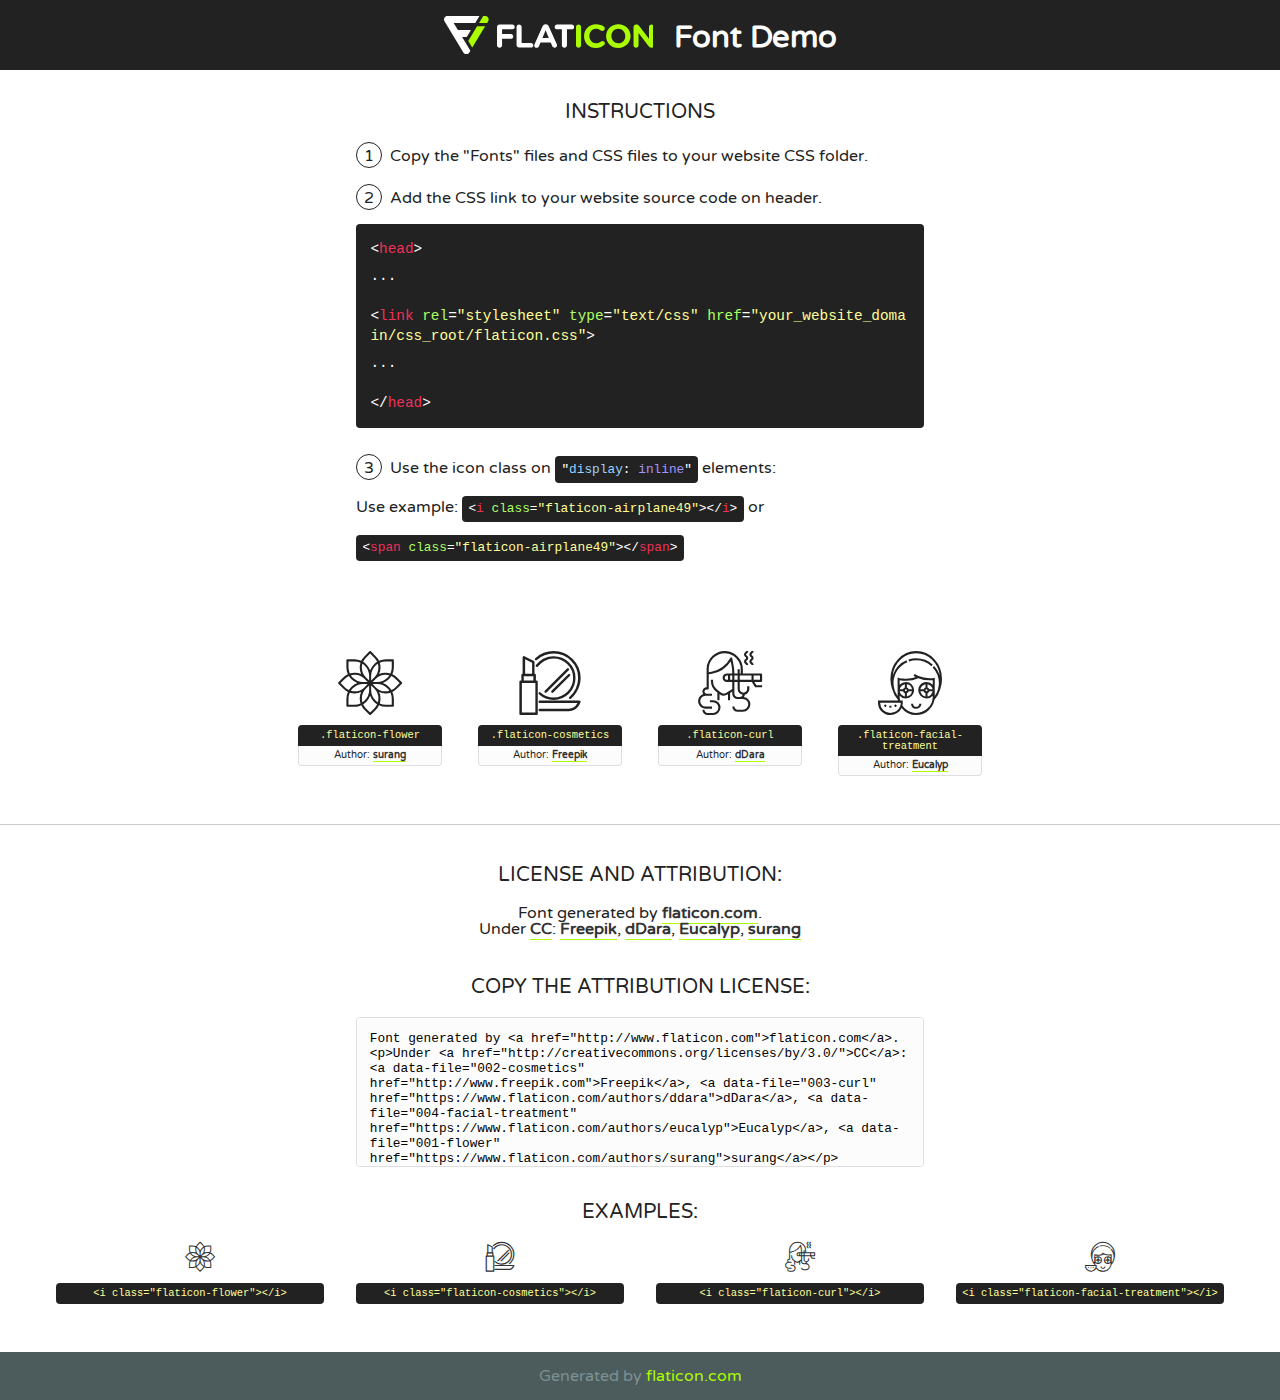
<file: flaticon/font/flaticon.html>
<!DOCTYPE html>
<!--
  Flaticon icon font: Flaticon
  Creation date: 08/09/2018 05:20
-->
<html>
<!DOCTYPE html>
<html>

<head>
    <title>Flaticon WebFont</title>
    <link href="http://fonts.googleapis.com/css?family=Varela+Round" rel="stylesheet" type="text/css" />
    <link rel="stylesheet" type="text/css" href="flaticon.css">
    <meta charset="UTF-8">
    <style>
    html, body, div, span, applet, object, iframe,
    h1, h2, h3, h4, h5, h6, p, blockquote, pre,
    a, abbr, acronym, address, big, cite, code,
    del, dfn, em, img, ins, kbd, q, s, samp,
    small, strike, strong, sub, sup, tt, var,
    b, u, i, center,
    dl, dt, dd, ol, ul, li,
    fieldset, form, label, legend,
    table, caption, tbody, tfoot, thead, tr, th, td,
    article, aside, canvas, details, embed, 
    figure, figcaption, footer, header, hgroup, 
    menu, nav, output, ruby, section, summary,
    time, mark, audio, video {
        margin: 0;
        padding: 0;
        border: 0;
        font-size: 100%;
        font: inherit;
        vertical-align: baseline;
    }
    /* HTML5 display-role reset for older browsers */
    article, aside, details, figcaption, figure, 
    footer, header, hgroup, menu, nav, section {
        display: block;
    }
    body {
        line-height: 1;
    }
    ol, ul {
        list-style: none;
    }
    blockquote, q {
        quotes: none;
    }
    blockquote:before, blockquote:after,
    q:before, q:after {
        content: '';
        content: none;
    }
    table {
        border-collapse: collapse;
        border-spacing: 0;
    }
    body {
        font-family: 'Varela Round', Helvetica, Arial, sans-serif;
        font-size: 16px;
        color: #222;
    }
    a {
        color: #333;
        border-bottom: 1px solid #a9fd00;
        font-weight: bold;
        text-decoration: none;
    }
    * {
        -moz-box-sizing: border-box;
        -webkit-box-sizing: border-box;
        box-sizing: border-box;
        margin: 0;
        padding: 0;
    }
    [class^="flaticon-"]:before, [class*=" flaticon-"]:before, [class^="flaticon-"]:after, [class*=" flaticon-"]:after {
        font-family: Flaticon;
        font-size: 30px;
        font-style: normal;
        margin-left: 20px;
        color: #333;
    }
    .wrapper {
        max-width: 600px;
        margin: auto;
        padding: 0 1em;
    }
    .title {
        font-size: 1.25em;
        text-align: center;
        margin-bottom: 1em;
        text-transform: uppercase;
    }
    header {
        text-align: center;
        background-color: #222;
        color: #fff;
        padding: 1em;
    }
    header .logo {
        width: 210px;
        height: 38px;
        display: inline-block;
        vertical-align: middle;
        margin-right: 1em;
        border: none;
    }
    header strong {
        font-size: 1.95em;
        font-weight: bold;
        vertical-align: middle;
        margin-top: 5px;
        display: inline-block;
    }
    .demo {
        margin: 2em auto;
        line-height: 1.25em;
    }
    .demo ul li {
        margin-bottom: 1em;
    }
    .demo ul li .num {
        color: #222;
        border-radius: 20px;
        display: inline-block;
        width: 26px;
        padding: 3px;
        height: 26px;
        text-align: center;
        margin-right: 0.5em;
        border: 1px solid #222;
    }
    .demo ul li code {
        background-color: #222;
        border-radius: 4px;
        padding: 0.25em 0.5em;
        display: inline-block;
        color: #fff;
        font-family: Consolas,Monaco,Lucida Console,Liberation Mono,DejaVu Sans Mono,Bitstream Vera Sans Mono,Courier New, monospace;
        font-weight: lighter;
        margin-top: 1em;
        font-size: 0.8em;
        word-break: break-all;
    }
    .demo ul li code.big {
        padding: 1em;
        font-size: 0.9em;
    }
    .demo ul li code .red {
        color: #EF3159;
    }
    .demo ul li code .green {
        color: #ACFF65;
    }
    .demo ul li code .yellow {
        color: #FFFF99;
    }
    .demo ul li code .blue {
        color: #99D3FF;
    }
    .demo ul li code .purple {
        color: #A295FF;
    }
    .demo ul li code .dots {
        margin-top: 0.5em;
        display: block;
    }
    #glyphs {
        border-bottom: 1px solid #ccc;
        padding: 2em 0;
        text-align: center;
    }
    .glyph {
        display: inline-block;
        width: 9em;
        margin: 1em;
        text-align: center;
        vertical-align: top;
        background: #FFF;
    }
    .glyph .glyph-icon {
        padding: 10px;
        display: block;
        font-family:"Flaticon";
        font-size: 64px;
        line-height: 1;
    }
    .glyph .glyph-icon:before {
        font-size: 64px;
        color: #222;
        margin-left: 0;
    }
    .class-name {
        font-size: 0.65em;
        background-color: #222;
        color: #fff;
        border-radius: 4px 4px 0 0;
        padding: 0.5em;
        color: #FFFF99;
        font-family: Consolas,Monaco,Lucida Console,Liberation Mono,DejaVu Sans Mono,Bitstream Vera Sans Mono,Courier New, monospace;
    }
    .author-name {
        font-size: 0.6em;
        background-color: #fcfcfd;
        border: 1px solid #DEDEE4;
        border-top: 0;
        border-radius: 0 0 4px 4px;
        padding: 0.5em;
    }
    .class-name:last-child {
        font-size: 10px;
        color:#888;
    }
    .class-name:last-child a {
        font-size: 10px;
        color:#555;
    }
    .class-name:last-child a:hover {
        color:#a9fd00;
    }
    .glyph > input {
        display: block;
        width: 100px;
        margin: 5px auto;
        text-align: center;
        font-size: 12px;
        cursor: text;
    }
    .glyph > input.icon-input {
        font-family:"Flaticon";
        font-size: 16px;
        margin-bottom: 10px;
    }
    .attribution .title {
        margin-top: 2em;
    }
    .attribution textarea {
        background-color: #fcfcfd;
        padding: 1em;
        border: none;
        box-shadow: none;
        border: 1px solid #DEDEE4;
        border-radius: 4px;
        resize: none;
        width: 100%;
        height: 150px;
        font-size: 0.8em;
        font-family: Consolas,Monaco,Lucida Console,Liberation Mono,DejaVu Sans Mono,Bitstream Vera Sans Mono,Courier New, monospace;
        -webkit-appearance: none;
    }
    .iconsuse {
        margin: 2em auto;
        text-align: center;
        max-width: 1200px;
    }
    .iconsuse:after {
        content: '';
        display: table;
        clear: both;
    }
    .iconsuse .image {
        float: left;
        width: 25%;
        padding: 0 1em;
    }
    .iconsuse .image p {
        margin-bottom: 1em;
    }
    .iconsuse .image span {
        display: block;
        font-size: 0.65em;
        background-color: #222;
        color: #fff;
        border-radius: 4px;
        padding: 0.5em;
        color: #FFFF99;
        margin-top: 1em;
        font-family: Consolas,Monaco,Lucida Console,Liberation Mono,DejaVu Sans Mono,Bitstream Vera Sans Mono,Courier New, monospace;
    }
    #footer {
        text-align: center;
        background-color: #4C5B5C;
        color: #7c9192;
        padding: 1em;
    }
    #footer a {
        border: none;
        color: #a9fd00;
        font-weight: normal;
    }
    @media (max-width: 960px) {
        .iconsuse .image {
            width: 50%;
        }
    }
    @media (max-width: 560px) {
        .iconsuse .image {
            width: 100%;
        }
    }
    </style>
</head>

<body class="characters-off">

    <header>
        <a href="http://www.flaticon.com" target="_blank" class="logo">
            <svg version="1.1" xmlns="http://www.w3.org/2000/svg" xmlns:xlink="http://www.w3.org/1999/xlink" xmlns:a="http://ns.adobe.com/AdobeSVGViewerExtensions/3.0/" viewBox="0 0 560.875 102.036" enable-background="new 0 0 560.875 102.036" xml:space="preserve">
                <defs>
                </defs>
                <g>
                    <g class="letters">
                        <path fill="#ffffff" d="M141.596,29.675c0-3.777,2.985-6.767,6.764-6.767h34.438c3.426,0,6.15,2.728,6.15,6.15
                        c0,3.43-2.724,6.149-6.15,6.149h-27.674v13.091h23.719c3.429,0,6.151,2.724,6.151,6.15c0,3.43-2.723,6.149-6.151,6.149h-23.719
                        v17.574c0,3.773-2.986,6.761-6.764,6.761c-3.779,0-6.764-2.989-6.764-6.761V29.675z"></path>
                        <path fill="#ffffff" d="M193.844,29.149c0-3.781,2.985-6.767,6.764-6.767c3.776,0,6.763,2.985,6.763,6.767v42.957h25.039
                        c3.426,0,6.149,2.726,6.149,6.153c0,3.425-2.723,6.15-6.149,6.15h-31.802c-3.779,0-6.764-2.986-6.764-6.768V29.149z"></path>
                        <path fill="#ffffff" d="M241.891,75.71l21.438-48.407c1.492-3.341,4.215-5.357,7.906-5.357h0.792
                        c3.686,0,6.323,2.017,7.815,5.357l21.439,48.407c0.436,0.967,0.701,1.845,0.701,2.723c0,3.602-2.809,6.501-6.414,6.501
                        c-3.161,0-5.269-1.845-6.499-4.655l-4.132-9.661h-27.059l-4.301,10.102c-1.144,2.631-3.426,4.214-6.237,4.214
                        c-3.517,0-6.24-2.81-6.24-6.325C241.1,77.64,241.451,76.677,241.891,75.71z M279.932,58.666l-8.521-20.297l-8.526,20.297H279.932
                        z"></path>
                        <path fill="#ffffff" d="M314.864,35.387H301.86c-3.429,0-6.239-2.813-6.239-6.238c0-3.429,2.811-6.24,6.239-6.24h39.533
                        c3.426,0,6.237,2.811,6.237,6.24c0,3.425-2.811,6.238-6.237,6.238h-13.001v42.785c0,3.773-2.99,6.761-6.764,6.761
                        c-3.779,0-6.764-2.989-6.764-6.761V35.387z"></path>
                        <path fill="#A9FD00" d="M352.615,29.149c0-3.781,2.985-6.767,6.767-6.767c3.774,0,6.761,2.985,6.761,6.767v49.024
                        c0,3.773-2.987,6.761-6.761,6.761c-3.781,0-6.767-2.989-6.767-6.761V29.149z"></path>
                        <path fill="#A9FD00" d="M374.132,53.836v-0.179c0-17.481,13.178-31.801,32.065-31.801c9.22,0,15.459,2.458,20.557,6.238
                        c1.402,1.054,2.637,2.985,2.637,5.357c0,3.692-2.985,6.59-6.681,6.59c-1.845,0-3.071-0.702-4.044-1.319
                        c-3.776-2.813-7.729-4.393-12.562-4.393c-10.364,0-17.831,8.611-17.831,19.154v0.173c0,10.542,7.291,19.329,17.831,19.329
                        c5.715,0,9.492-1.756,13.359-4.834c1.049-0.874,2.458-1.491,4.039-1.491c3.429,0,6.325,2.813,6.325,6.236
                        c0,2.106-1.056,3.78-2.282,4.834c-5.539,4.834-12.036,7.733-21.878,7.733C387.572,85.464,374.132,71.493,374.132,53.836z"></path>
                        <path fill="#A9FD00" d="M433.009,53.836v-0.179c0-17.481,13.79-31.801,32.766-31.801c18.981,0,32.592,14.143,32.592,31.628v0.173
                        c0,17.483-13.785,31.807-32.769,31.807C446.625,85.464,433.009,71.32,433.009,53.836z M484.224,53.836v-0.179
                        c0-10.539-7.725-19.326-18.626-19.326c-10.893,0-18.449,8.611-18.449,19.154v0.173c0,10.542,7.73,19.329,18.626,19.329
                        C476.676,72.986,484.224,64.378,484.224,53.836z"></path>
                        <path fill="#A9FD00" d="M506.233,29.321c0-3.774,2.99-6.763,6.767-6.763h1.401c3.252,0,5.183,1.583,7.029,3.953l26.093,34.265
                        V29.059c0-3.692,2.99-6.677,6.681-6.677c3.683,0,6.671,2.985,6.671,6.677v48.934c0,3.78-2.987,6.765-6.764,6.765h-0.436
                        c-3.257,0-5.188-1.581-7.034-3.953l-27.056-35.492v32.944c0,3.687-2.985,6.676-6.678,6.676c-3.683,0-6.673-2.989-6.673-6.676
                        V29.321z"></path>
                    </g>
                    <g class="insignia">
                        <path fill="#ffffff" d="M48.372,56.137h12.517l11.156-18.537H37.186L25.688,18.539h57.825L94.668,0H9.271
                        C5.925,0,2.842,1.801,1.198,4.716c-1.644,2.907-1.593,6.482,0.134,9.343l50.38,83.501c1.678,2.781,4.689,4.476,7.938,4.476
                        c3.246,0,6.257-1.695,7.935-4.476l2.898-4.804L48.372,56.137z"></path>
                        <g class="i">
                            <path fill="#A9FD00" d="M93.575,18.539h0.031v0.004l21.652,0.004l2.705-4.488c1.727-2.861,1.778-6.436,0.133-9.343
                            C116.454,1.801,113.371,0,110.026,0h-5.294L93.575,18.539z"></path>
                            <polygon fill="#A9FD00" points="88.291,27.356 64.725,66.486 75.519,84.404 109.942,27.356"></polygon>
                        </g>
                    </g>
                </g>
            </svg>
        </a>
        <strong>Font Demo</strong>
    </header>


    <section class="demo wrapper">

        <p class="title">Instructions</p>

        <ul>
            <li>
                <span class="num">1</span>Copy the "Fonts" files and CSS files to your website CSS folder.
            </li>
            <li>
                <span class="num">2</span>Add the CSS link to your website source code on header.
                <code class="big">
                    &lt;<span class="red">head</span>&gt;
                    <br/><span class="dots">...</span>
                    <br/>&lt;<span class="red">link</span> <span class="green">rel</span>=<span class="yellow">"stylesheet"</span> <span class="green">type</span>=<span class="yellow">"text/css"</span> <span class="green">href</span>=<span class="yellow">"your_website_domain/css_root/flaticon.css"</span>&gt;
                    <br/><span class="dots">...</span>
                    <br/>&lt;/<span class="red">head</span>&gt;
                </code>
            </li>

            <li>
                <p>
                    <span class="num">3</span>Use the icon class on <code>"<span class="blue">display</span>:<span class="purple"> inline</span>"</code> elements:
                    <br />
                    Use example: <code>&lt;<span class="red">i</span> <span class="green">class</span>=<span class="yellow">&quot;flaticon-airplane49&quot;</span>&gt;&lt;/<span class="red">i</span>&gt;</code> or <code>&lt;<span class="red">span</span> <span class="green">class</span>=<span class="yellow">&quot;flaticon-airplane49&quot;</span>&gt;&lt;/<span class="red">span</span>&gt;</code>
            </li>
        </ul>

    </section>




   <section id="glyphs">          
    
      
        <div class="glyph"><div class="glyph-icon flaticon-flower"></div>
            <div class="class-name">.flaticon-flower</div>
            <div class="author-name">Author: <a data-file="001-flower" href="https://www.flaticon.com/authors/surang">surang</a> </div> 
        </div>        
        
        <div class="glyph"><div class="glyph-icon flaticon-cosmetics"></div>
            <div class="class-name">.flaticon-cosmetics</div>
            <div class="author-name">Author: <a data-file="002-cosmetics" href="http://www.freepik.com">Freepik</a> </div> 
        </div>        
        
        <div class="glyph"><div class="glyph-icon flaticon-curl"></div>
            <div class="class-name">.flaticon-curl</div>
            <div class="author-name">Author: <a data-file="003-curl" href="https://www.flaticon.com/authors/ddara">dDara</a> </div> 
        </div>        
        
        <div class="glyph"><div class="glyph-icon flaticon-facial-treatment"></div>
            <div class="class-name">.flaticon-facial-treatment</div>
            <div class="author-name">Author: <a data-file="004-facial-treatment" href="https://www.flaticon.com/authors/eucalyp">Eucalyp</a> </div> 
        </div>        
        

    </section>



    <section class="attribution wrapper"   style="text-align:center;">

      <div class="title">License and attribution:</div><div class="attrDiv">Font generated by <a href="http://www.flaticon.com">flaticon.com</a>. <div><p>Under <a href="http://creativecommons.org/licenses/by/3.0/">CC</a>: <a data-file="002-cosmetics" href="http://www.freepik.com">Freepik</a>, <a data-file="003-curl" href="https://www.flaticon.com/authors/ddara">dDara</a>, <a data-file="004-facial-treatment" href="https://www.flaticon.com/authors/eucalyp">Eucalyp</a>, <a data-file="001-flower" href="https://www.flaticon.com/authors/surang">surang</a></p>  </div>
      </div>
      <div class="title">Copy the Attribution License:</div>

    <textarea onclick="this.focus();this.select();">Font generated by &lt;a href=&quot;http://www.flaticon.com&quot;&gt;flaticon.com&lt;/a&gt;. <p>Under <a href="http://creativecommons.org/licenses/by/3.0/">CC</a>: <a data-file="002-cosmetics" href="http://www.freepik.com">Freepik</a>, <a data-file="003-curl" href="https://www.flaticon.com/authors/ddara">dDara</a>, <a data-file="004-facial-treatment" href="https://www.flaticon.com/authors/eucalyp">Eucalyp</a>, <a data-file="001-flower" href="https://www.flaticon.com/authors/surang">surang</a></p>  
     </textarea>

    </section>

    <section class="iconsuse">

          <div class="title">Examples:</div>            
             
            <div class="image">
                <p>
                    <i class="glyph-icon flaticon-flower"></i> 
                    <span>&lt;i class=&quot;flaticon-flower&quot;&gt;&lt;/i&gt;</span>
                </p>
            </div>
            
            <div class="image">
                <p>
                    <i class="glyph-icon flaticon-cosmetics"></i> 
                    <span>&lt;i class=&quot;flaticon-cosmetics&quot;&gt;&lt;/i&gt;</span>
                </p>
            </div>
            
            <div class="image">
                <p>
                    <i class="glyph-icon flaticon-curl"></i> 
                    <span>&lt;i class=&quot;flaticon-curl&quot;&gt;&lt;/i&gt;</span>
                </p>
            </div>
            
            <div class="image">
                <p>
                    <i class="glyph-icon flaticon-facial-treatment"></i> 
                    <span>&lt;i class=&quot;flaticon-facial-treatment&quot;&gt;&lt;/i&gt;</span>
                </p>
            </div>
                       
        </div>
                            
    </section>

<div id="footer">
    <div>Generated by <a href="http://www.flaticon.com">flaticon.com</a>
    </div>
</div>



</body>
</html>
</file>
<file: flaticon/font/flaticon.css>
/*
  	Flaticon icon font: Flaticon
  	Creation date: 08/09/2018 05:20
  	*/

@font-face {
  font-family: "Flaticon";
  src: url("./Flaticon.eot");
  src: url("./Flaticon.eot?#iefix") format("embedded-opentype"),
       url("./Flaticon.woff") format("woff"),
       url("./Flaticon.ttf") format("truetype"),
       url("./Flaticon.svg#Flaticon") format("svg");
  font-weight: normal;
  font-style: normal;
}

@media screen and (-webkit-min-device-pixel-ratio:0) {
  @font-face {
    font-family: "Flaticon";
    src: url("./Flaticon.svg#Flaticon") format("svg");
  }
}

[class^="flaticon-"]:before, [class*=" flaticon-"]:before,
[class^="flaticon-"]:after, [class*=" flaticon-"]:after {   
  font-family: Flaticon;
        font-size: 20px;
font-style: normal;
margin-left: 20px;
}

.flaticon-flower:before { content: "\f100"; }
.flaticon-cosmetics:before { content: "\f101"; }
.flaticon-curl:before { content: "\f102"; }
.flaticon-facial-treatment:before { content: "\f103"; }
</file>
